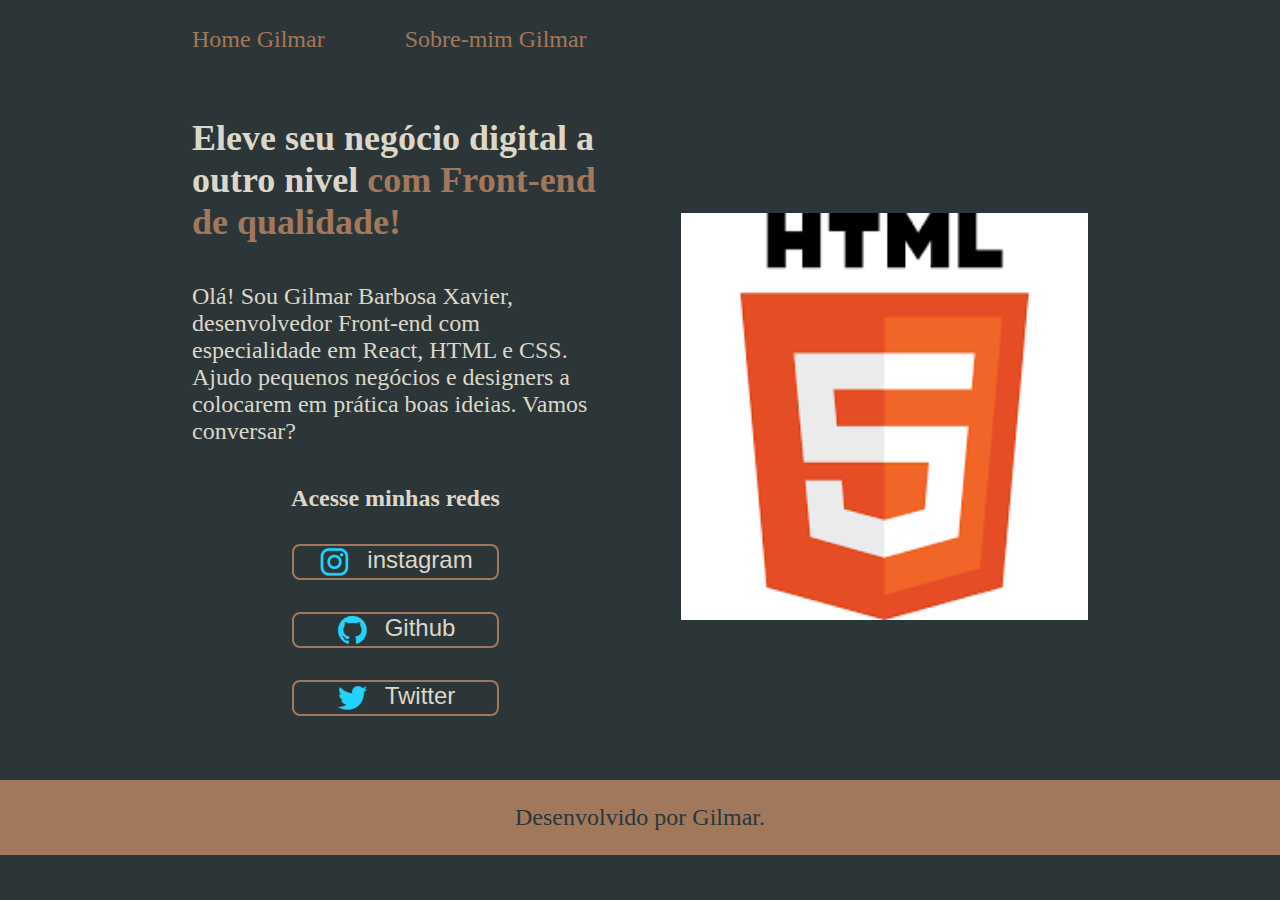
<file: index.html>
<!DOCTYPE html>
<html lang="pt-br">
<head>
    <meta charset="UTF-8">
    <meta name="viewport" content="width=device-width, initial-scale=1.0">
    <title>Home</title>
    <link rel="stylesheet" href="./style/style.css">
</head>
<body>
    
<header class="cabecalho">
    <nav class="cabecalho__nemu">
        <a class="cabecalho__nemu__link" href="index.html">Home Gilmar</a>
        <a class="cabecalho__nemu__link" href="about.html">Sobre-mim Gilmar</a>
    </nav>
</header>

<main class="apresentacao">

    <section class="apresentacao__conteudo">
        <h1 class="apresentacao__conteudo__titulo">Eleve seu negócio digital a outro nivel <strong class="titulo-destaque">com Front-end de qualidade!</strong></h1>

        <p class="apresentacao__conteudo__texto">Olá! Sou Gilmar Barbosa Xavier, desenvolvedor Front-end com especialidade em React, HTML e CSS. Ajudo pequenos negócios e designers a colocarem em prática boas ideias. Vamos conversar?</p>

        <div class="apresentacao__links">
            <h2 class="apresentacao__links__subtitulo">Acesse minhas redes</h2>
            <a class="apresentacao__links__navegacao" href="https://www.instagram.com/"><img src="assets/instagram.png" alt='logo instagram'>instagram</a>
            <a class="apresentacao__links__navegacao" href="https://github.com/gilmarbxavier/"><img src="assets/github.png" alt="'logo github>">Github</a>
            <a class="apresentacao__links__navegacao" href="https://www.facebook.com/?locale=pt_BR"><img src="assets/twitter.png" alt="'logo facebook>">Twitter</a>

        </div>
    </section>

    <img class="apresentacao__imagem" src="assets/html.png" alt="Imagem HHTML 5">
</main>

<footer class="rodape">
    <p>Desenvolvido por Gilmar.</p>
</footer>


</body>
</html>
</file>
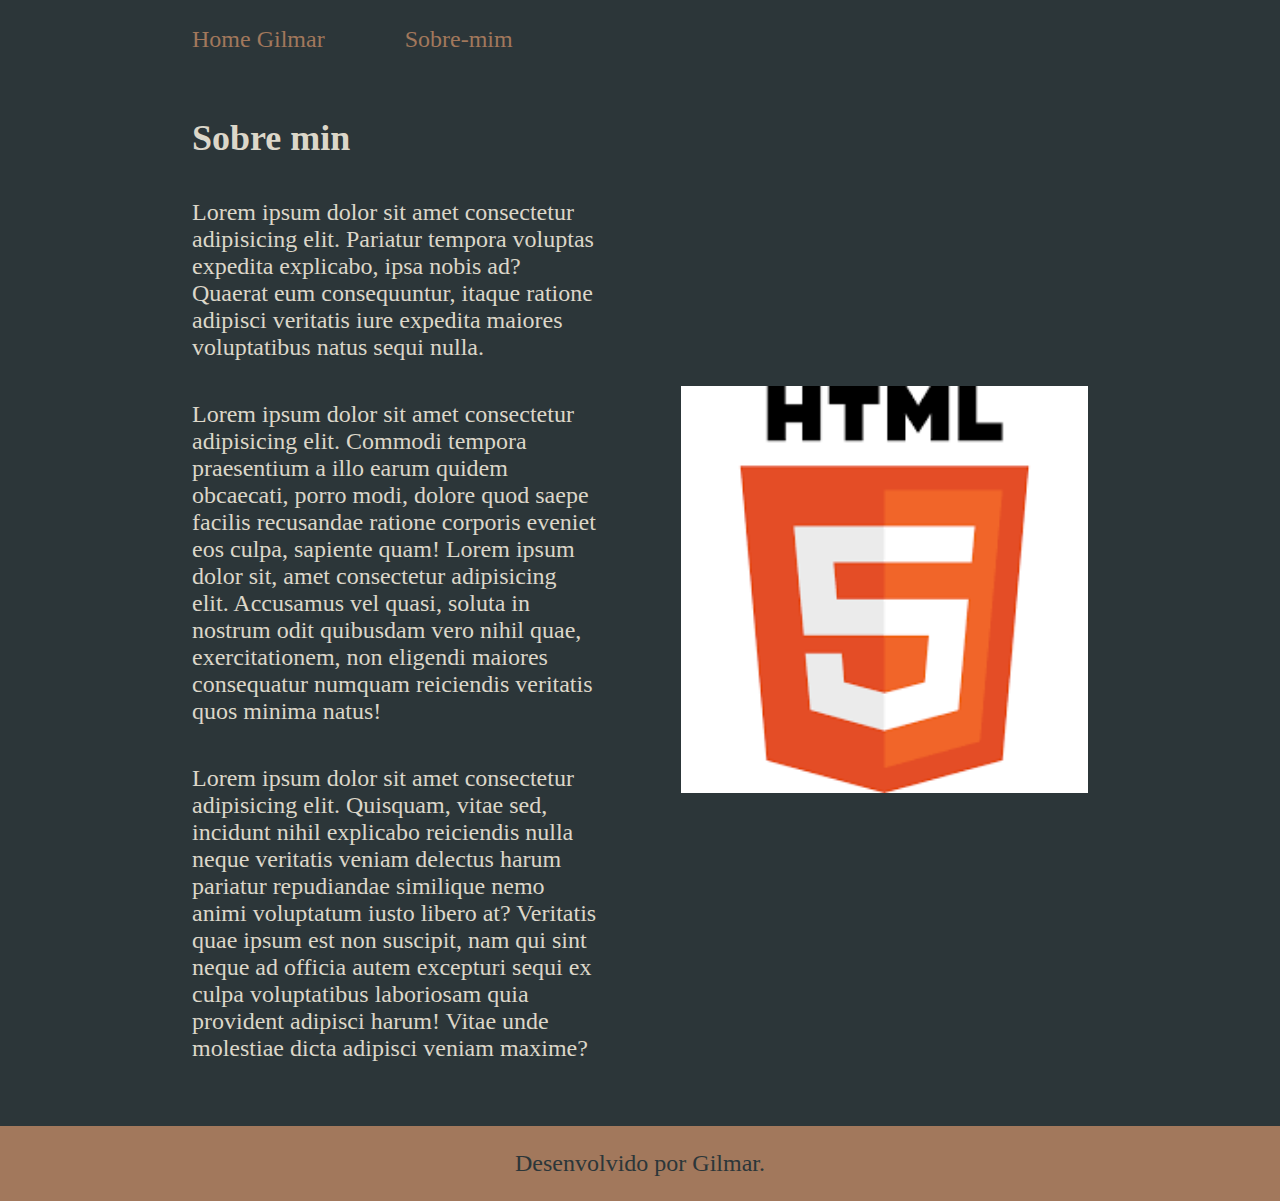
<file: about.html>
<!DOCTYPE html>
<html lang="pt-br">
<head>
    <meta charset="UTF-8">
    <meta name="viewport" content="width=device-width, initial-scale=1.0">
    <title>Sobre mim</title>
    <link rel="stylesheet" href="./style/style.css">
    </head>
<body>
    
<header class="cabecalho">
    <nav class="cabecalho__nemu">
        <a class="cabecalho__nemu__link" href="index.html">Home Gilmar</a>
        <a class="cabecalho__nemu__link" href="about.html">Sobre-mim</a>
    </nav>
</header>

<main class="apresentacao">

    <section class="apresentacao__conteudo">
        <h1 class="apresentacao__conteudo__titulo">Sobre min</h1>

        <p class="apresentacao__conteudo__texto">Lorem ipsum dolor sit amet consectetur adipisicing elit. Pariatur tempora voluptas expedita explicabo, ipsa nobis ad? Quaerat eum consequuntur, itaque ratione adipisci veritatis iure expedita maiores voluptatibus natus sequi nulla.</p>

        <p class="apresentacao__conteudo__texto">Lorem ipsum dolor sit amet consectetur adipisicing elit. Commodi tempora praesentium a illo earum quidem obcaecati, porro modi, dolore quod saepe facilis recusandae ratione corporis eveniet eos culpa, sapiente quam! Lorem ipsum dolor sit, amet consectetur adipisicing elit. Accusamus vel quasi, soluta in nostrum odit quibusdam vero nihil quae, exercitationem, non eligendi maiores consequatur numquam reiciendis veritatis quos minima natus! </p>

        <p class="apresentacao__conteudo__texto">Lorem ipsum dolor sit amet consectetur adipisicing elit. Quisquam, vitae sed, incidunt nihil explicabo reiciendis nulla neque veritatis veniam delectus harum pariatur repudiandae similique nemo animi voluptatum iusto libero at?
        Veritatis quae ipsum est non suscipit, nam qui sint neque ad officia autem excepturi sequi ex culpa voluptatibus laboriosam quia provident adipisci harum! Vitae unde molestiae dicta adipisci veniam maxime?</p>

    </section>

    <img  class="apresentacao__imagem" src="assets/html.png" alt="Imagem HHTML 5">
</main>

<footer class="rodape">
    <p>Desenvolvido por Gilmar.</p>
</footer>


</body>
</html>
</file>
<file: style/style.css>
:root{
    --cor-primaria: #2c3639;
    --cor-secundaria: #dcd7c9;
    --cor-terciaria: #a2785c;
    --cor-hover: #3f4e4f;
}

*{
    margin: 0;
    padding: 0;
}

body{
    background-color: var(--cor-primaria);
    color:  var(--cor-secundaria);
    box-sizing: border-box;
}

.cabecalho{
    padding: 2% 0 0 15%;
}

.cabecalho__nemu{
    display: flex;
    gap: 80px;

}

.cabecalho__nemu__link{
    text-decoration: none;
    color: var(--cor-terciaria);
    font-size: 1.5rem;
}


.apresentacao{
    padding: 5% 15%;
    display: flex;
    align-items: center;
    justify-content: space-between;
    gap: 82px;
}

.apresentacao__conteudo{
    width: 50%;
    display: flex;
    flex-direction: column;
    gap: 40px;
}

.apresentacao__conteudo__titulo{
    /*Conversão PX para REM  = Valor PX  / 16*/
    font-size:  2.25rem;;
}


.titulo-destaque{
    color: var(--cor-terciaria);
}

.apresentacao__conteudo__texto{
    font-size: 1.5rem;
}

.apresentacao__links{
    display: flex;
    flex-direction: column;
    justify-content: space-between;
    align-items: center;
    gap: 32px;
}

.apresentacao__links__subtitulo{
    font: 24px;
}

.apresentacao__links__navegacao{
    font-family: Arial, sans-serif;
    border: solid 2px var(--cor-terciaria);
    text-decoration: none;
    padding: 21.5px, 0px;
    border-radius: 8px;
    text-align: center;
    color: var(--cor-secundaria)  ;
    font-size: 1.5rem;
    width: 50%;
    display: flex;
    justify-content: center;
    gap: 16px;
}

.apresentacao__links__link:hover{
    background-color: var(--cor-hover);
}

.apresentacao__imagem{
    width: 50%;
}

.rodape{
    color: var(--cor-primaria);
    background-color: var(--cor-terciaria);
    padding: 24px;
    text-align: center;
    font-size:  1.5rem;
}


@media (max-width: 1200px)
{
    .cabecalho{
        padding: 5%;
    }

    .cabecalho__nemu{
        justify-content: center;
    }

    .apresentacao{
      flex-direction: column-reverse;
      padding: 5%;
    }

    .apresentacao__conteudo{
        width: auto;
    }

    
}
</file>
